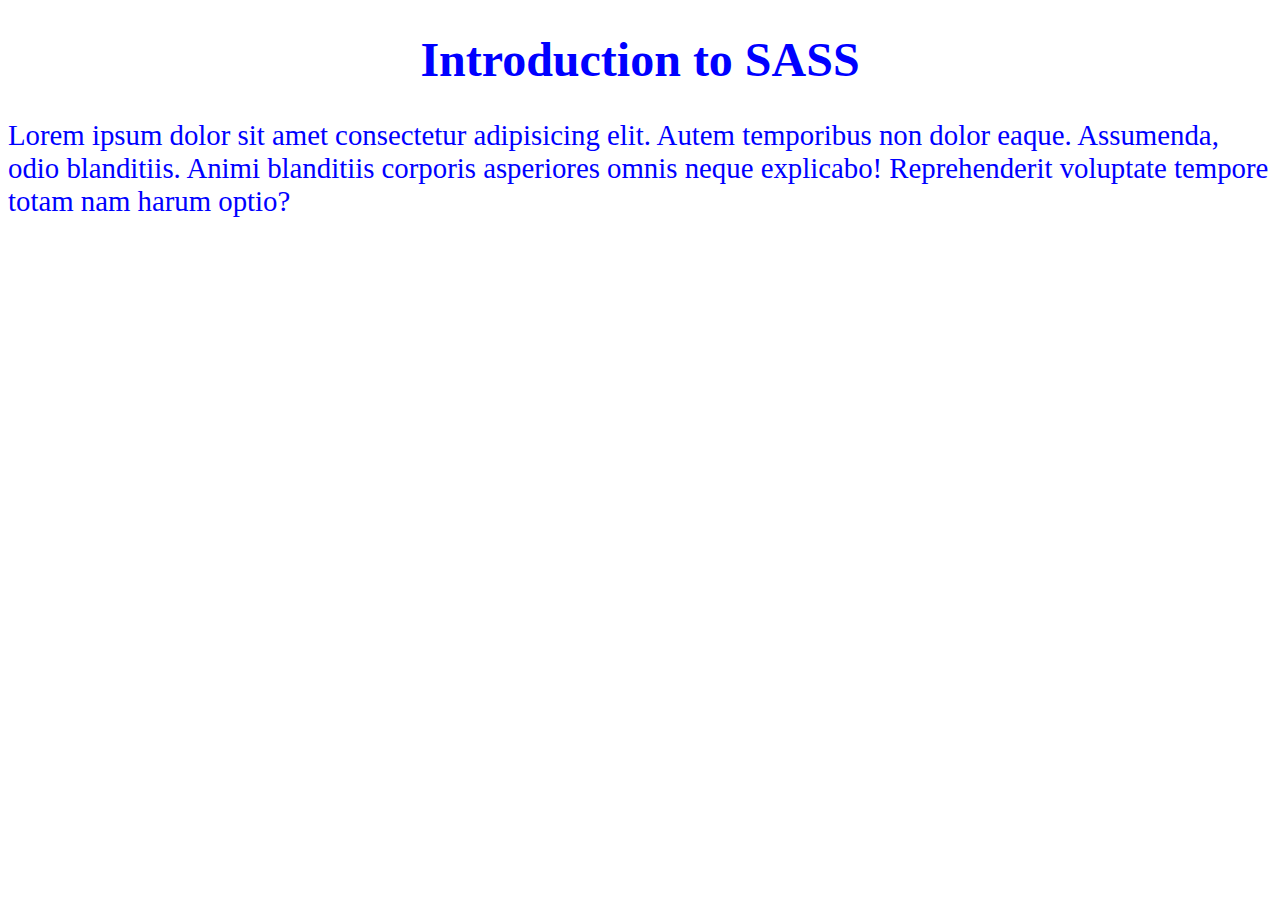
<file: sass/lib/index.html>
<!DOCTYPE html>
<html lang="en">
<head>
    <meta charset="UTF-8">
    <meta name="viewport" content="width=device-width, initial-scale=1.0">
    <title>sass</title>
    <link rel="stylesheet" href="sass.css"/>
</head>

<body>
    <h1>Introduction to SASS</h1>

    <p>
        Lorem ipsum dolor sit amet consectetur adipisicing elit. Autem temporibus non dolor eaque. Assumenda, odio blanditiis. Animi blanditiis corporis asperiores omnis neque explicabo! Reprehenderit voluptate tempore totam nam harum optio?
    </p>
</body>
</html>
</file>
<file: sass/lib/sass.css>
h1 {
  color: #0000ff;
  font-size: 3em;
  text-align: center;
}

p {
  color: #0000ff;
  font-size: 1.8em;
}/*# sourceMappingURL=sass.css.map */
</file>
